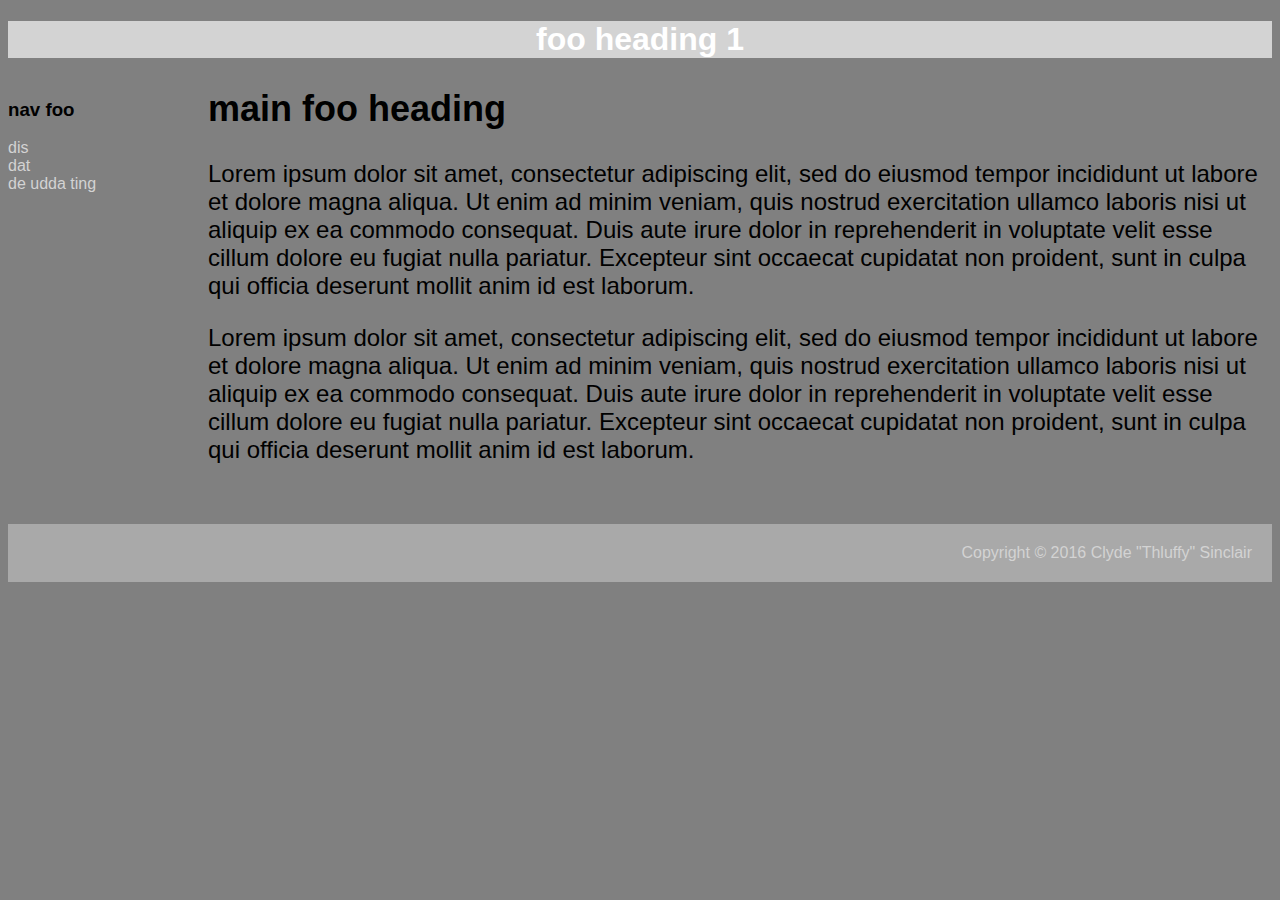
<file: 20_css3ways/1_inline/index.html>
<!DOCTYPE html>
<!-- Team Bob: Jerry Ye and JiaJie Ma -->
<!-- SoftDev1 pd07 -->
<!-- K20-Comic Sans Syndrome -->
<!-- 2018-04-11 -->
<!-- WORK FILE for CSS -->

<html style="background-color: gray; font-family: arial">
  <head>
    <title>foo title</title>
  </head>

  <body>
    <h1 style="text-align: center; background-color: lightgray; color: white">foo heading 1</h1>
    <div style="float: left">
    <h3>nav foo</h3>
    <ul style="list-style-type: none; padding: 0px; margin-top: 0px">
      <li><a href="" style="color: lightgray; text-decoration: none">dis</a></li>
      <li><a href="" style="color: lightgray; text-decoration: none">dat</a></li>
      <li><a href="" style="color: lightgray; text-decoration: none">de udda ting</a></li>
    </ul>
  </div>
  <div style="font-size: 1.5em; margin-left: 200px">
    <h2>main foo heading</h2>
    <p>Lorem ipsum dolor sit amet, consectetur adipiscing elit, sed do eiusmod tempor incididunt ut labore et dolore magna aliqua. Ut enim ad minim veniam, quis nostrud exercitation ullamco laboris nisi ut aliquip ex ea commodo consequat. Duis aute irure dolor in reprehenderit in voluptate velit esse cillum dolore eu fugiat nulla pariatur. Excepteur sint occaecat cupidatat non proident, sunt in culpa qui officia deserunt mollit anim id est laborum.</p>
    <p>Lorem ipsum dolor sit amet, consectetur adipiscing elit, sed do eiusmod tempor incididunt ut labore et dolore magna aliqua. Ut enim ad minim veniam, quis nostrud exercitation ullamco laboris nisi ut aliquip ex ea commodo consequat. Duis aute irure dolor in reprehenderit in voluptate velit esse cillum dolore eu fugiat nulla pariatur. Excepteur sint occaecat cupidatat non proident, sunt in culpa qui officia deserunt mollit anim id est laborum.
</p>
</div>
      <br>
      <br>
<footer style="background-color: darkgray; text-align: right; padding: 20px; color: lightgray">Copyright &copy; 2016 Clyde "Thluffy" Sinclair</footer>

  </body>

</html>
<!-- Lorem Ipsum from https://loremipsum.io/ -->
</file>
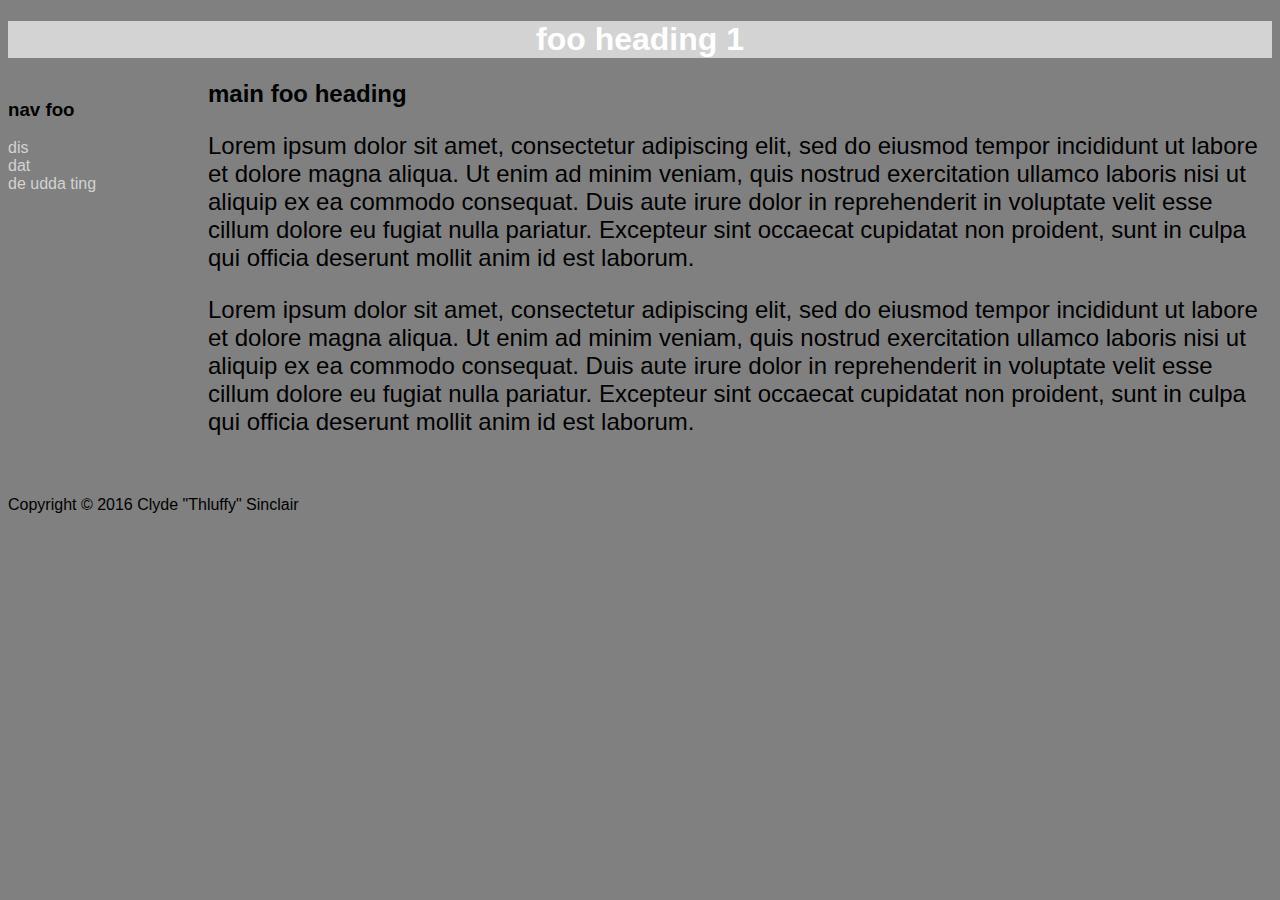
<file: 20_css3ways/2_internal/index.html>
<!DOCTYPE html>
<!-- Team Bob: Jerry Ye and JiaJie Ma -->
<!-- SoftDev1 pd07 -->
<!-- K20-Comic Sans Syndrome -->
<!-- 2018-04-11 -->
<!-- WORK FILE for CSS -->
<style type="text/css">
body{
  background-color: gray;
  font-family: arial
}
h1{
  text-align: center;
  background-color: lightgray;
  color: white
}
div{
  float:left
}
h3{
}
ul{
  list-style-type: none;
  padding: 0px;
  margin-top: 0px
}
a{
  color: lightgray;
  text-decoration: none;
}
h2{
  font-size: 1.5em;
  margin-left: 200px
}
p{
  font-size: 1.5em;
  margin-left: 200px
}
footer{
  background-color: darkgray;
  text-align: right;
  padding: 20px;
  color: lightgray
}
</style>
<html>
  <head>
    <title>foo title</title>
  </head>

  <body>
    <h1>foo heading 1</h1>
    <div>
    <h3>nav foo</h3>
    <ul>
      <li><a href="">dis</a></li>
      <li><a href="">dat</a></li>
      <li><a href="">de udda ting</a></li>
    </ul>
  </div>
    <h2>main foo heading</h2>
    <p>Lorem ipsum dolor sit amet, consectetur adipiscing elit, sed do eiusmod tempor incididunt ut labore et dolore magna aliqua. Ut enim ad minim veniam, quis nostrud exercitation ullamco laboris nisi ut aliquip ex ea commodo consequat. Duis aute irure dolor in reprehenderit in voluptate velit esse cillum dolore eu fugiat nulla pariatur. Excepteur sint occaecat cupidatat non proident, sunt in culpa qui officia deserunt mollit anim id est laborum.</p>
    <p>Lorem ipsum dolor sit amet, consectetur adipiscing elit, sed do eiusmod tempor incididunt ut labore et dolore magna aliqua. Ut enim ad minim veniam, quis nostrud exercitation ullamco laboris nisi ut aliquip ex ea commodo consequat. Duis aute irure dolor in reprehenderit in voluptate velit esse cillum dolore eu fugiat nulla pariatur. Excepteur sint occaecat cupidatat non proident, sunt in culpa qui officia deserunt mollit anim id est laborum.
</p>

      <br>
      <br>

      Copyright &copy; 2016 Clyde "Thluffy" Sinclair

  </body>

</html>
<!-- Lorem Ipsum from https://loremipsum.io/ -->
</file>
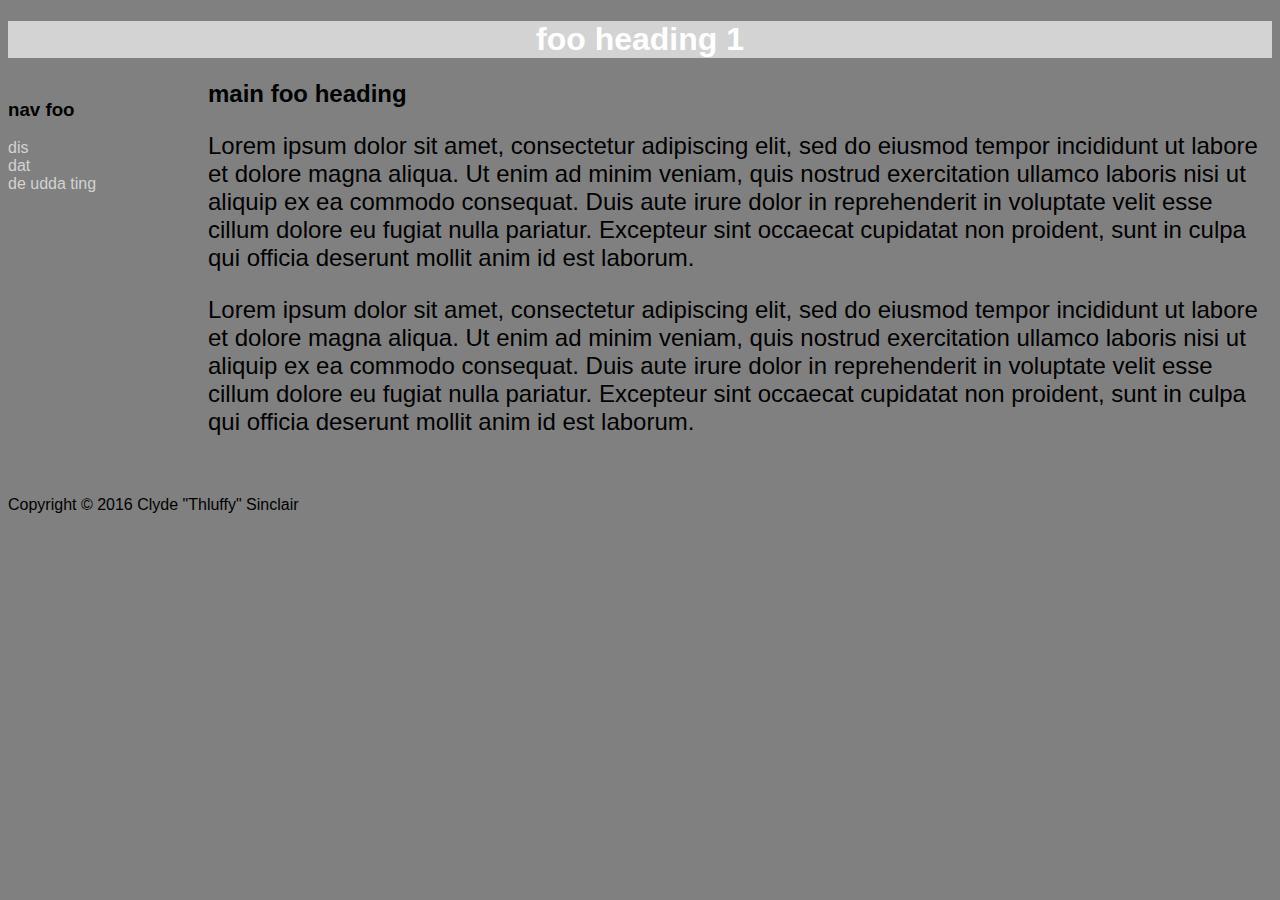
<file: 20_css3ways/3_external/index.html>
<!DOCTYPE html>
<!-- Team Bob: Jerry Ye and JiaJie Ma -->
<!-- SoftDev1 pd07 -->
<!-- K20-Comic Sans Syndrome -->
<!-- 2018-04-11 -->
<link rel="stylesheet" type="text/css" href="main.css">
<html>
  <head>
    <title>foo title</title>
  </head>

  <body>
    <h1>foo heading 1</h1>
    <div>
    <h3>nav foo</h3>
    <ul>
      <li><a href="">dis</a></li>
      <li><a href="">dat</a></li>
      <li><a href="">de udda ting</a></li>
    </ul>
  </div>
    <h2>main foo heading</h2>
    <p>Lorem ipsum dolor sit amet, consectetur adipiscing elit, sed do eiusmod tempor incididunt ut labore et dolore magna aliqua. Ut enim ad minim veniam, quis nostrud exercitation ullamco laboris nisi ut aliquip ex ea commodo consequat. Duis aute irure dolor in reprehenderit in voluptate velit esse cillum dolore eu fugiat nulla pariatur. Excepteur sint occaecat cupidatat non proident, sunt in culpa qui officia deserunt mollit anim id est laborum.</p>
    <p>Lorem ipsum dolor sit amet, consectetur adipiscing elit, sed do eiusmod tempor incididunt ut labore et dolore magna aliqua. Ut enim ad minim veniam, quis nostrud exercitation ullamco laboris nisi ut aliquip ex ea commodo consequat. Duis aute irure dolor in reprehenderit in voluptate velit esse cillum dolore eu fugiat nulla pariatur. Excepteur sint occaecat cupidatat non proident, sunt in culpa qui officia deserunt mollit anim id est laborum.
</p>

      <br>
      <br>

      Copyright &copy; 2016 Clyde "Thluffy" Sinclair

  </body>

</html>
<!-- Lorem Ipsum from https://loremipsum.io/ -->
</file>
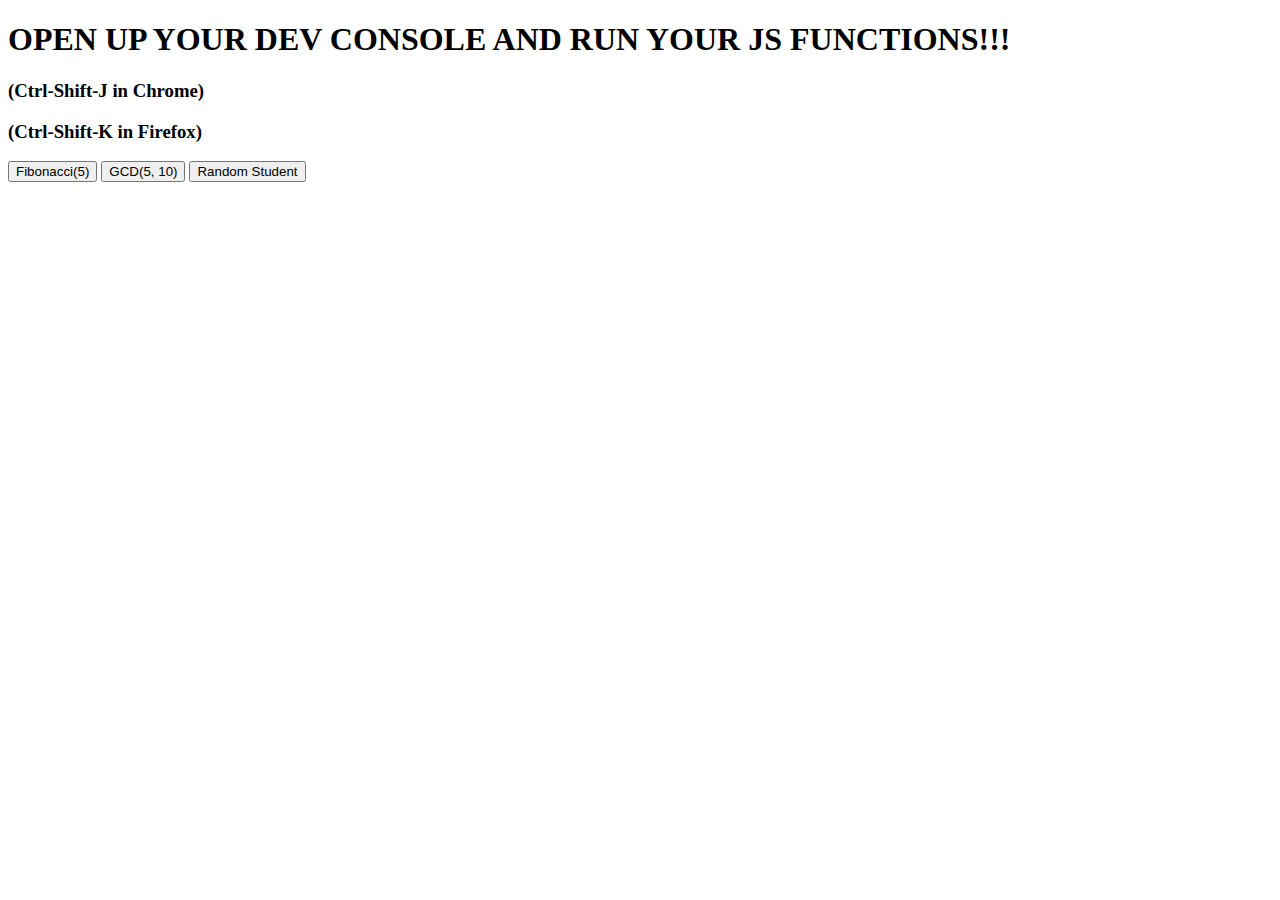
<file: open_me.html>
<!DOCTYPE html>
<html lang="en">
  <!-- HTML file for JavaScript work 00 -->

<html>
  <head>
    <meta charset="utf-8"/>
    <title>JS work the first</title>
  </head>
  <body>
    <H1>OPEN UP YOUR DEV CONSOLE AND RUN YOUR JS FUNCTIONS!!!</H1>
    <h3>(Ctrl-Shift-J in Chrome)</h3>
    <h3>(Ctrl-Shift-K in Firefox)</h3>
    <button id = "fib"> Fibonacci(5) </button>
    <button id = "gcd"> GCD(5, 10) </button>
    <button id = "randomStudent"> Random Student </button>

    <script src="funky_town.js"></script>
  </body>
</html>
</file>
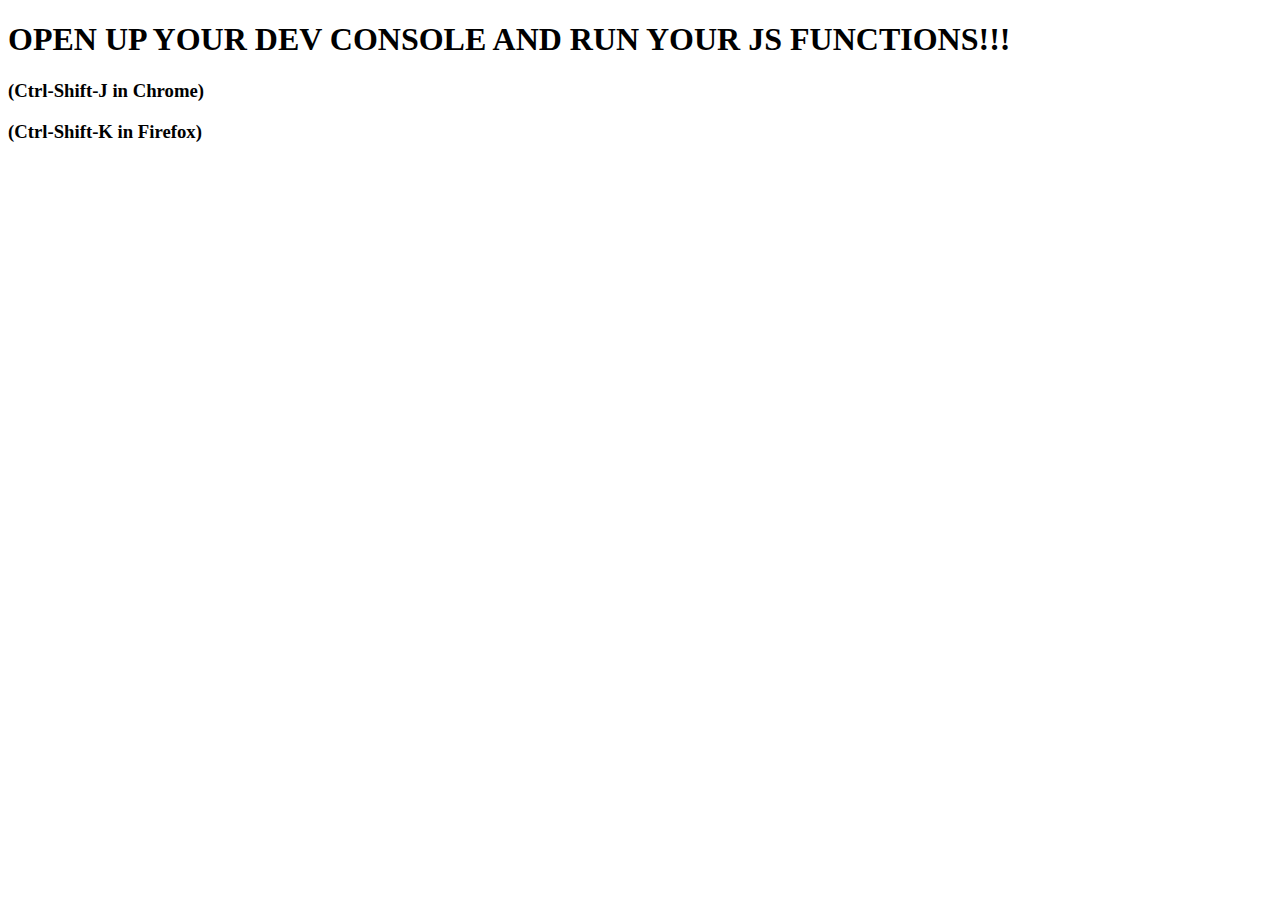
<file: 28_js/open_me.html>
<!DOCTYPE html>
<html lang="en">
  <!-- HTML file for JavaScript work 00 -->

<html>
  <head>
    <meta charset="utf-8"/>
    <title>JS work the first</title>
  </head>
  <body>
    <H1>OPEN UP YOUR DEV CONSOLE AND RUN YOUR JS FUNCTIONS!!!</H1>
    <h3>(Ctrl-Shift-J in Chrome)</h3>
    <h3>(Ctrl-Shift-K in Firefox)</h3>

    <script src="funky_town.js"></script>
  </body>
</html>
</file>
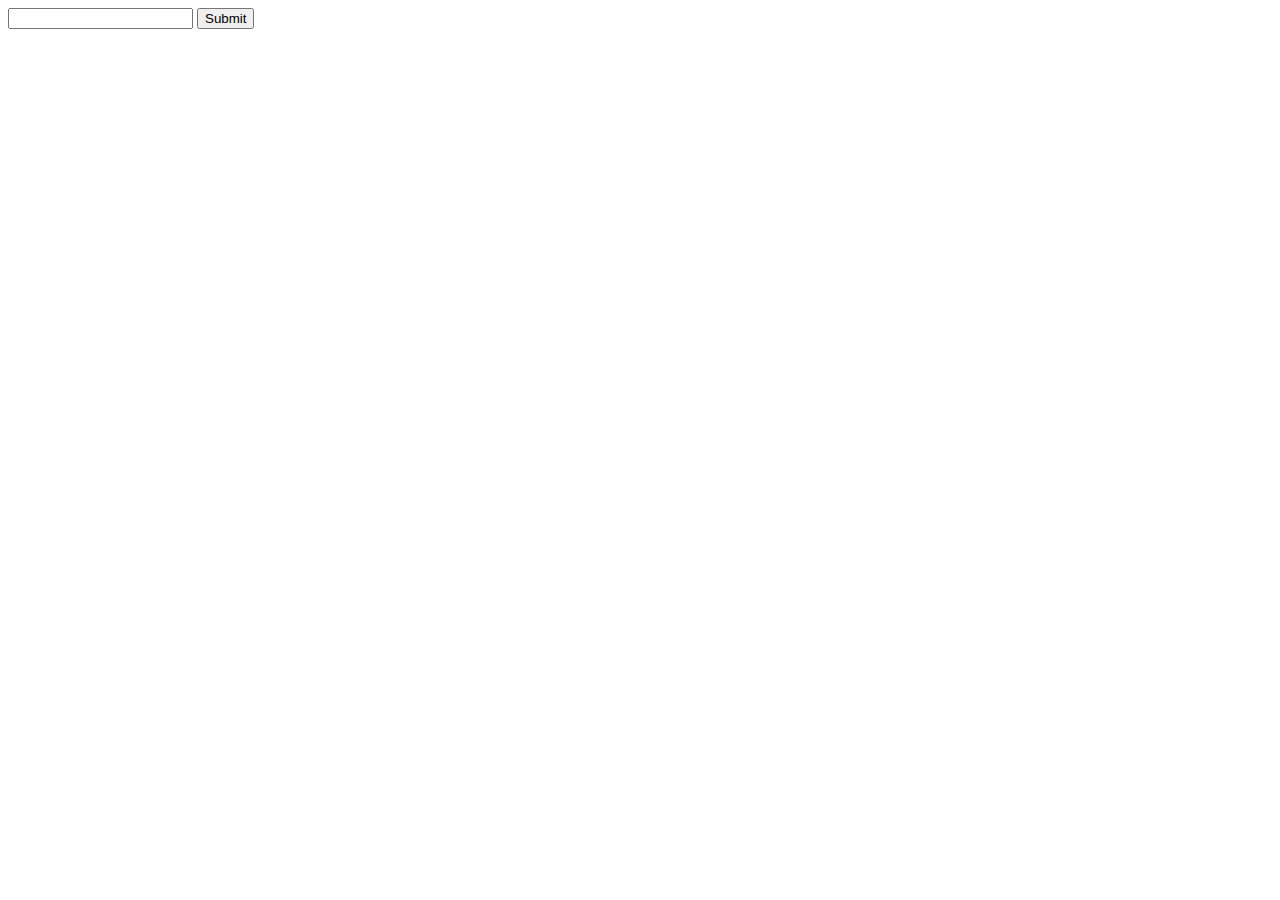
<file: 13_formation/templates/template.html>
<!DOCTYPE html>
<html lang="en" dir="ltr">
  <head>
    <meta charset="utf-8">
    <title></title>
  </head>
  <body>
    <form action = "/auth" method = "POST">
      <input type = "text" name = "username">
      <input type = "submit" name = "subm">
      </form>
  </body>
</html>
</file>
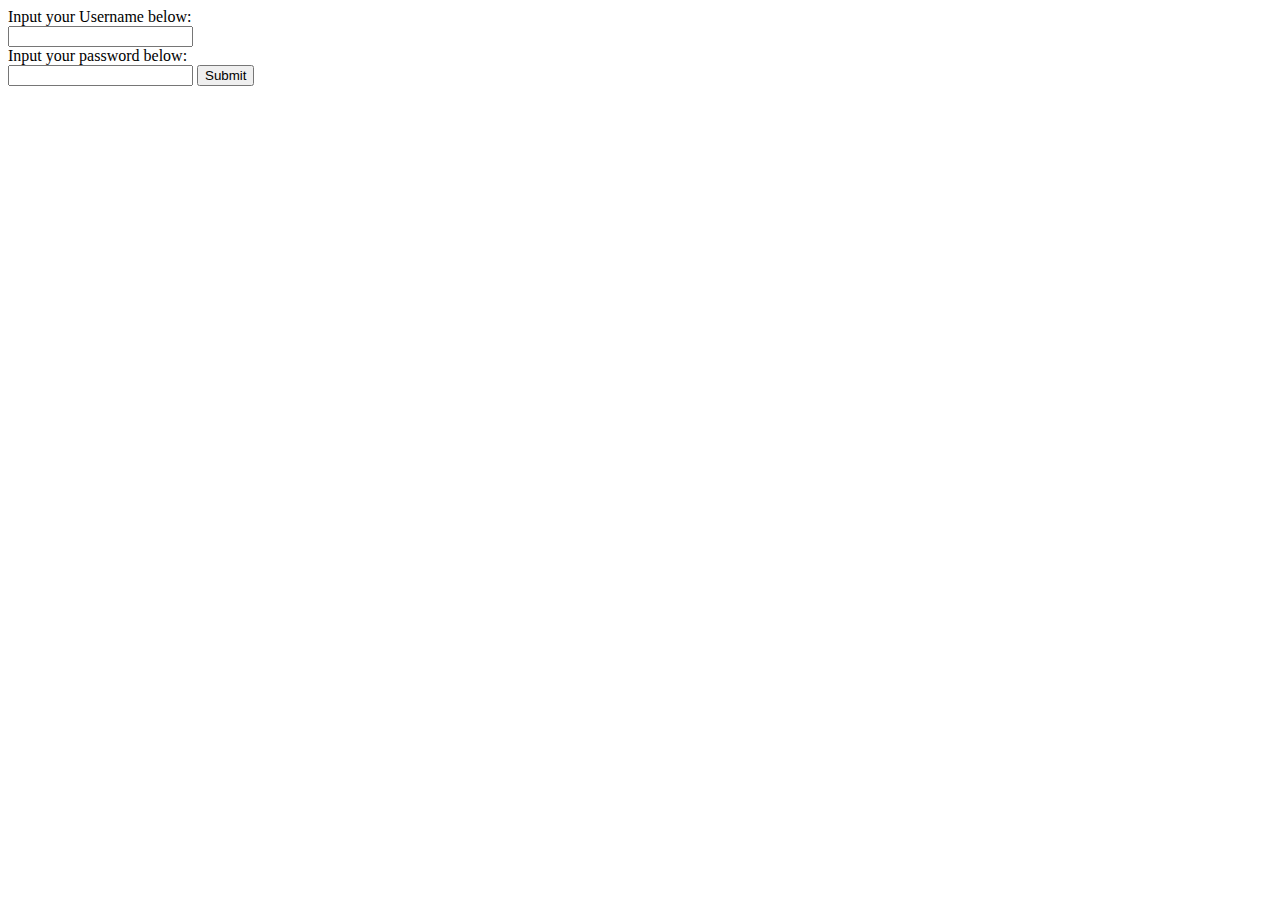
<file: 14_login/templates/login.html>
<!DOCTYPE html>
<html lang="en" dir="ltr">
  <head>
    <meta charset="utf-8">
    <title></title>
  </head>
  <body>
    <form action = "/auth" method = "POST">
      Input your Username below: <br>
      <input type = "text" name = "username">
      <br>
      Input your password below: <br>
      <input type = "text" name = "pass">
      <input type = "submit" name = "subm">
      </form>
  </body>
</html>
</file>
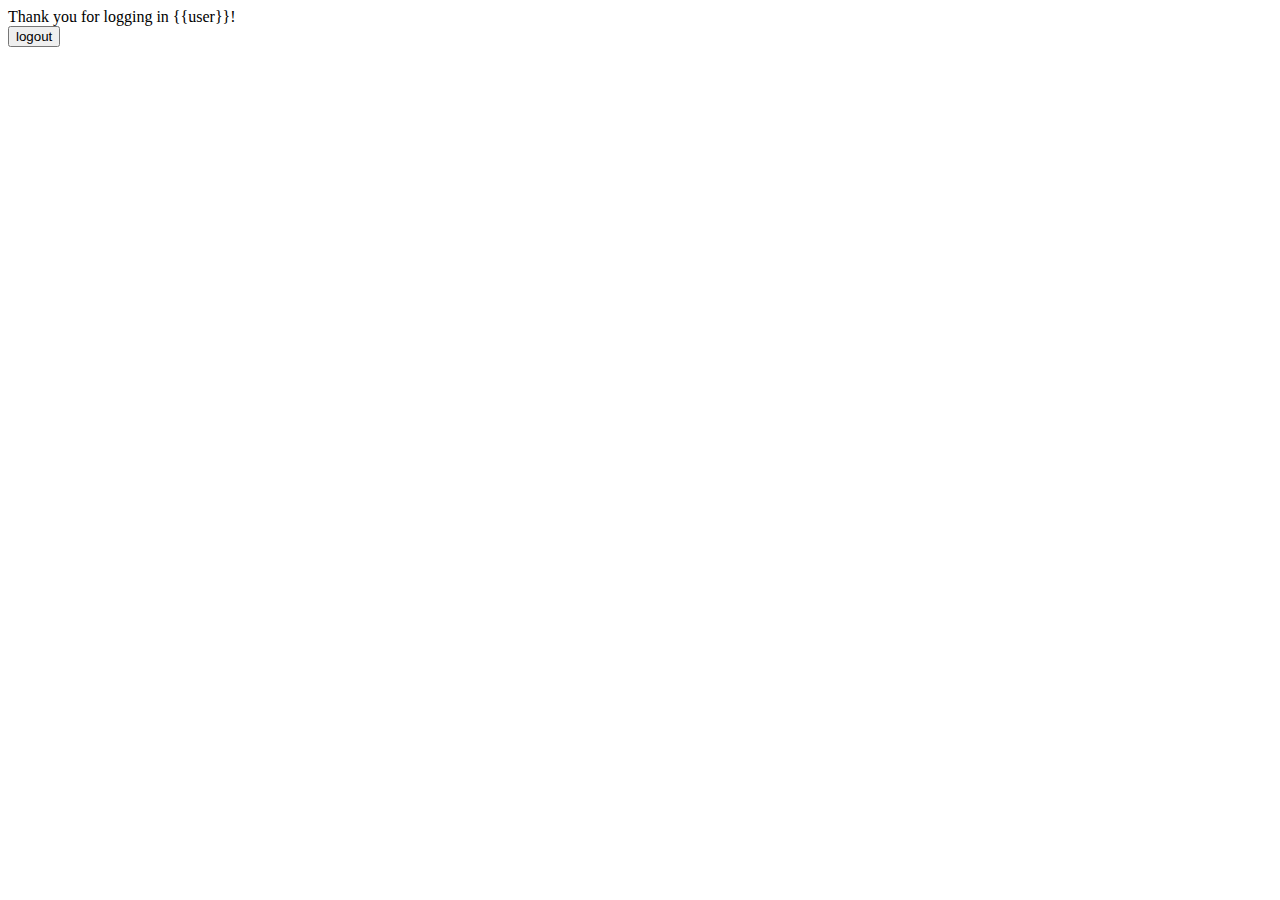
<file: 14_login/templates/welcome.html>
<!DOCTYPE html>
<html lang="en" dir="ltr">
  <head>
    <meta charset="utf-8">
    <title></title>
  </head>
  <body>
    Thank you for logging in {{user}}! <br>
    <form action = "/logout" method = "GET">
      <input type = "submit" name = "logout", value = "logout">
      </form>

  </body>
</html>
</file>
<file: 20_css3ways/3_external/main.css>
body{
  background-color: gray;
  font-family: arial
}
h1{
  text-align: center;
  background-color: lightgray;
  color: white
}
div{
  float:left
}
h3{
}
ul{
  list-style-type: none;
  padding: 0px;
  margin-top: 0px
}
a{
  color: lightgray;
  text-decoration: none;
}
h2{
  font-size: 1.5em;
  margin-left: 200px
}
p{
  font-size: 1.5em;
  margin-left: 200px
}
footer{
  background-color: darkgray;
  text-align: right;
  padding: 20px;
  color: lightgray
}
</file>
